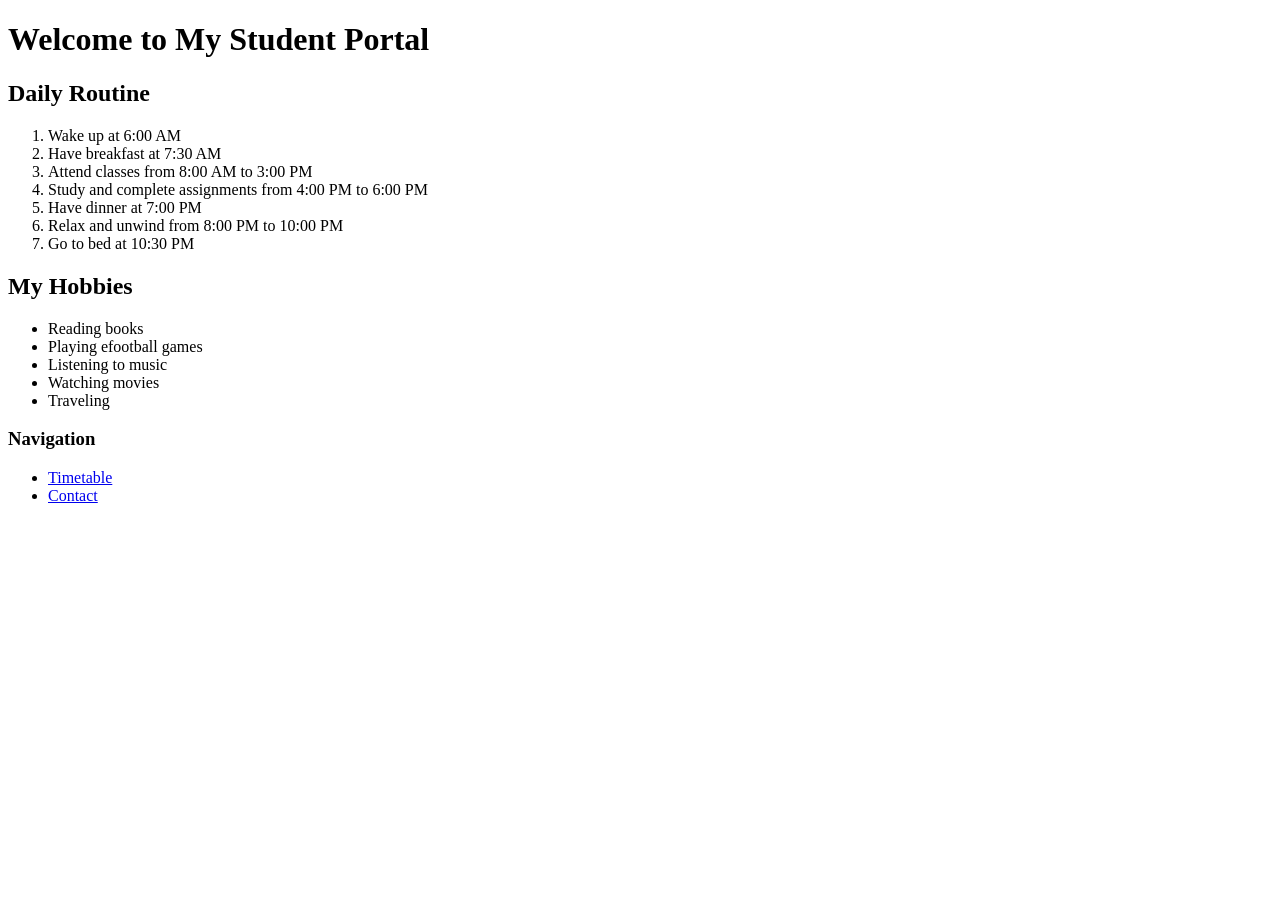
<file: index.html>
<!DOCTYPE html>
<html>
    <head>
        <title>Home</title>
    </head>
    <body>
        <h1>Welcome to My Student Portal</h1>
        <h2>Daily Routine</h2>
        <ol>
            <li>Wake up at 6:00 AM</li>
            <li>Have breakfast at 7:30 AM</li>
            <li>Attend classes from 8:00 AM to 3:00 PM</li>
            <li>Study and complete assignments from 4:00 PM to 6:00 PM</li>
            <li>Have dinner at 7:00 PM</li>
            <li>Relax and unwind from 8:00 PM to 10:00 PM</li>
            <li>Go to bed at 10:30 PM</li>
        </ol>
        <h2>My Hobbies</h2>
        <ul>
            <li>Reading books</li>
            <li>Playing efootball games</li>
            <li>Listening to music</li>
            <li>Watching movies</li>
            <li>Traveling</li>
        </ul>
        <h3>Navigation</h3>
        <nav>
            <ul>
                <li><a href="timetable.html">Timetable</a></li>
                <li><a href="contact.html">Contact</a></li>
            </ul>
        </nav>
    </body>
</html>
</file>
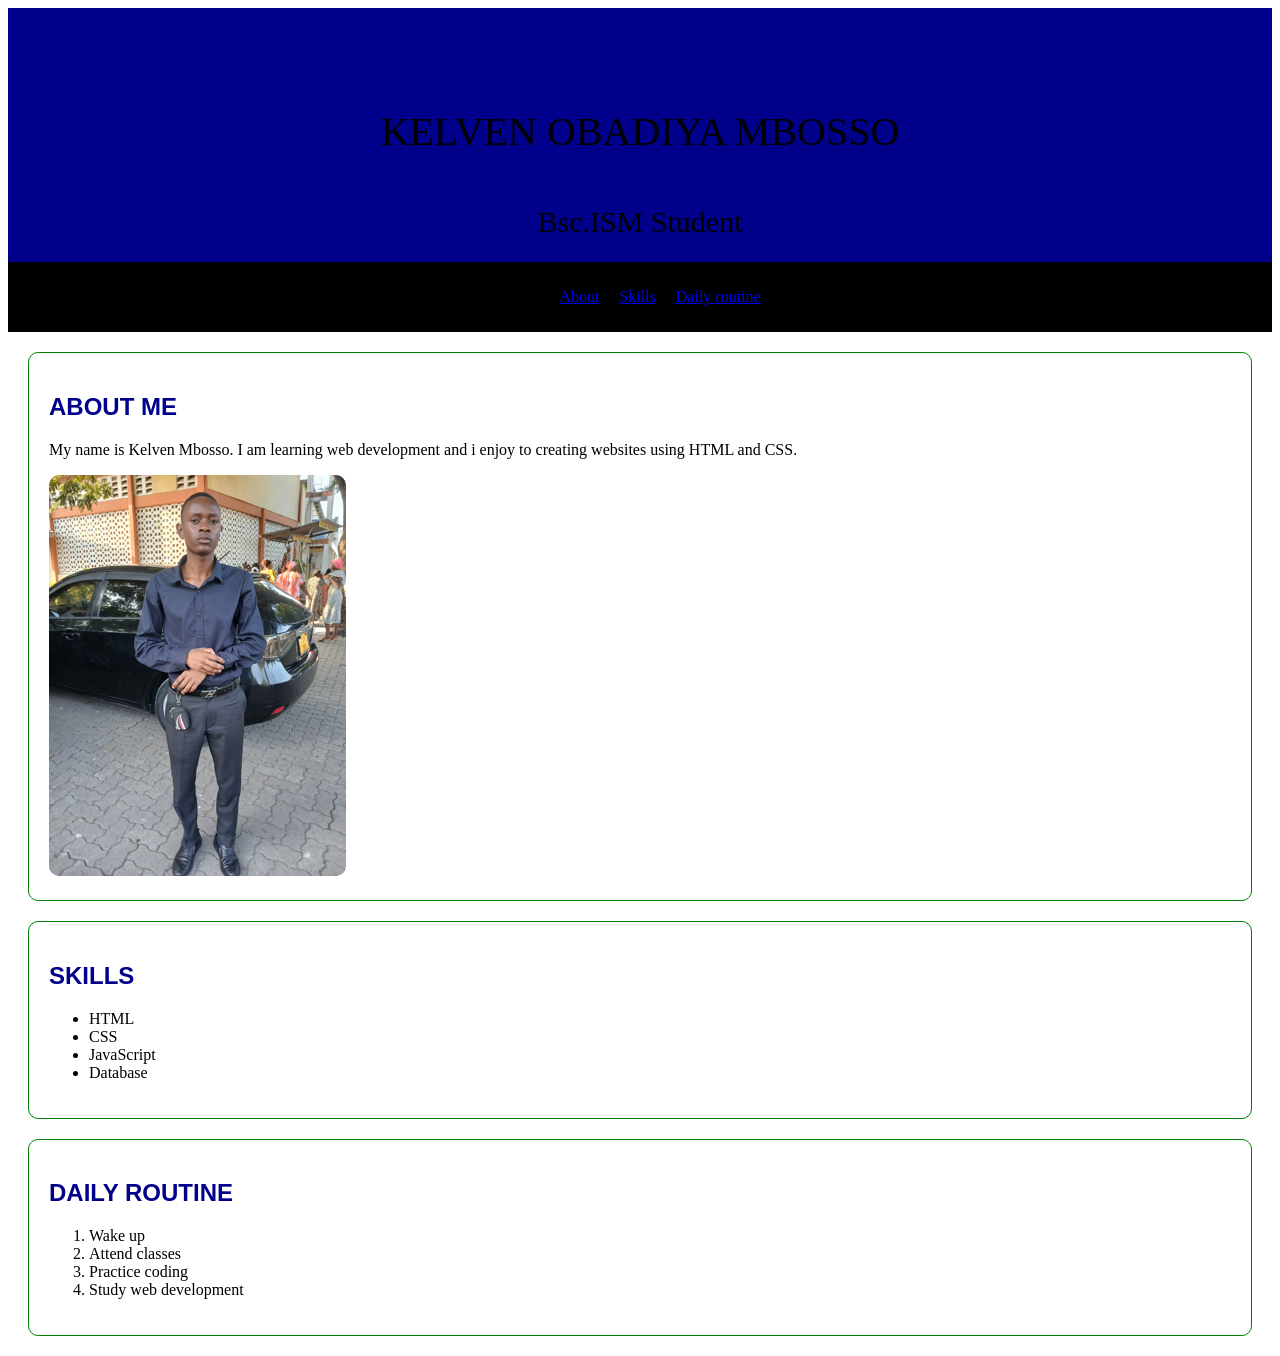
<file: week 3/index.html>
<!DOCTYPE html>
<html lang="en">
<head>
    <meta charset="UTF-8">
    <meta name="viewport" content="width=device-width, initial-scale=1.0">
    <title>My Personal Webpage</title>
    <style>
        /* Group selector */
        h1, h2 {
            color: darkblue;
            text-transform: uppercase;
        }
        /* ID selector */
        #header {
            background-color: darkblue;
            padding: 20px;
            text-align: center;
        }
        /* navigation styling */
        nav {
            background-color: black;
            padding: 10px;
        }
        nav ul{
            list-style-type: none;
            display: flex;
            justify-content: center;
            gap: 20px;
        }
        /* descendant selector */
        nav ul lia {
            text-decoration: none;
            color: green;
            padding: 8px;
        }
        /* pseudo-class */
        nav ul li a:hover{
            background-color: greenyellow;
            border-radius: 5px;
        }
        /* group selector */
        h1, h2{
            font-family: Arial, Helvetica, sans-serif;
        }
        /* class selector */
        .section{
            margin: 20px;
            padding: 20px;
            border: 1px solid green;
            border-radius: 10px;
        }
    </style>
    </head>
    <body>
        <!--Header section-->
        <header id="header">
            <h1>Kelven Mbosso</h1>
            <p1 style="font-size: 40px;">
                KELVEN OBADIYA MBOSSO

            </p>
            <p2 style="font-size: 30px;">
                Bsc.ISM Student
            </p2>
        </header>
        <!--Navigation Menu-->
        <nav>
            <ul>
                <li><a href="#about">About</a></li>
                <li><a href="#skills">Skills</a></li>
                <li><a href="#routine">Daily routine</a></li>
            </ul>
        </nav>
        <!--About Section-->
        <section id="about" class="section">
            <h2>About Me</h2>
            <p>
                My name is Kelven Mbosso. I am learning web development and i enjoy to creating websites using HTML and CSS.
            </p>
            <!--Inline CSS-->
            <img src="image/Screenshot 2026-05-12 175358.png"
            alt="Profile Image"
            style="border-radius: 10px;">
        </section>
        <!--Skills Section-->
        <section id="skills" class="section">
            <h2>Skills</h2>
            <ul>
                <li>HTML</li>
                <li>CSS</li>
                <li>JavaScript</li>
                <li>Database</li>
            </ul>
        </section>
        <!--Daily Routine Section-->
        <section id="routine" class="section">
            <h2>Daily Routine</h2>
            <ol>
                <li>Wake up</li>
                <li>Attend classes</li>
                <li>Practice coding</li>
                <li>Study web development</li>
            </ol>
        </section>
    </body>
</html>
</file>
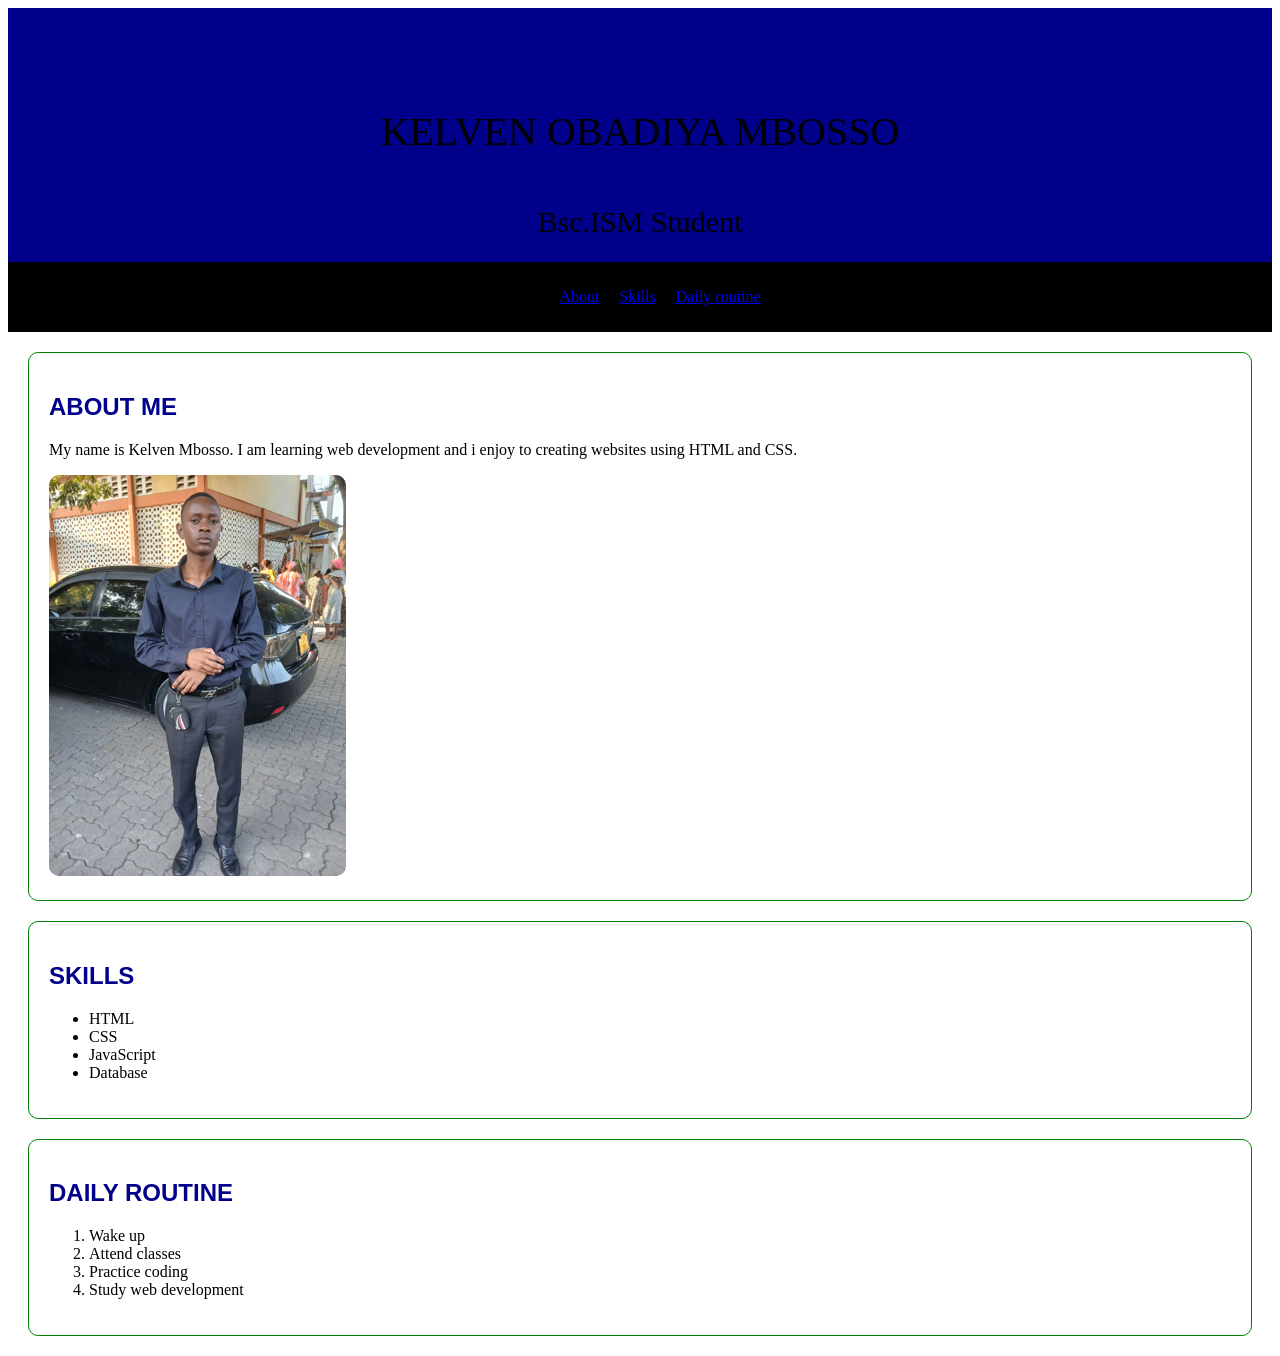
<file: week_3/index.html>
<!DOCTYPE html>
<html lang="en">
<head>
    <meta charset="UTF-8">
    <meta name="viewport" content="width=device-width, initial-scale=1.0">
    <title>My Personal Webpage</title>
    <style>
        /* Group selector */
        h1, h2 {
            color: darkblue;
            text-transform: uppercase;
        }
        /* ID selector */
        #header {
            background-color: darkblue;
            padding: 20px;
            text-align: center;
        }
        /* navigation styling */
        nav {
            background-color: black;
            padding: 10px;
        }
        nav ul{
            list-style-type: none;
            display: flex;
            justify-content: center;
            gap: 20px;
        }
        /* descendant selector */
        nav ul lia {
            text-decoration: none;
            color: green;
            padding: 8px;
        }
        /* pseudo-class */
        nav ul li a:hover{
            background-color: greenyellow;
            border-radius: 5px;
        }
        /* group selector */
        h1, h2{
            font-family: Arial, Helvetica, sans-serif;
        }
        /* class selector */
        .section{
            margin: 20px;
            padding: 20px;
            border: 1px solid green;
            border-radius: 10px;
        }
    </style>
    </head>
    <body>
        <!--Header section-->
        <header id="header">
            <h1>Kelven Mbosso</h1>
            <p1 style="font-size: 40px;">
                KELVEN OBADIYA MBOSSO

            </p>
            <p2 style="font-size: 30px;">
                Bsc.ISM Student
            </p2>
        </header>
        <!--Navigation Menu-->
        <nav>
            <ul>
                <li><a href="#about">About</a></li>
                <li><a href="#skills">Skills</a></li>
                <li><a href="#routine">Daily routine</a></li>
            </ul>
        </nav>
        <!--About Section-->
        <section id="about" class="section">
            <h2>About Me</h2>
            <p>
                My name is Kelven Mbosso. I am learning web development and i enjoy to creating websites using HTML and CSS.
            </p>
            <!--Inline CSS-->
            <img src="image/Screenshot 2026-05-12 175358.png"
            alt="Profile Image"
            style="border-radius: 10px;">
        </section>
        <!--Skills Section-->
        <section id="skills" class="section">
            <h2>Skills</h2>
            <ul>
                <li>HTML</li>
                <li>CSS</li>
                <li>JavaScript</li>
                <li>Database</li>
            </ul>
        </section>
        <!--Daily Routine Section-->
        <section id="routine" class="section">
            <h2>Daily Routine</h2>
            <ol>
                <li>Wake up</li>
                <li>Attend classes</li>
                <li>Practice coding</li>
                <li>Study web development</li>
            </ol>
        </section>
    </body>
</html>
</file>
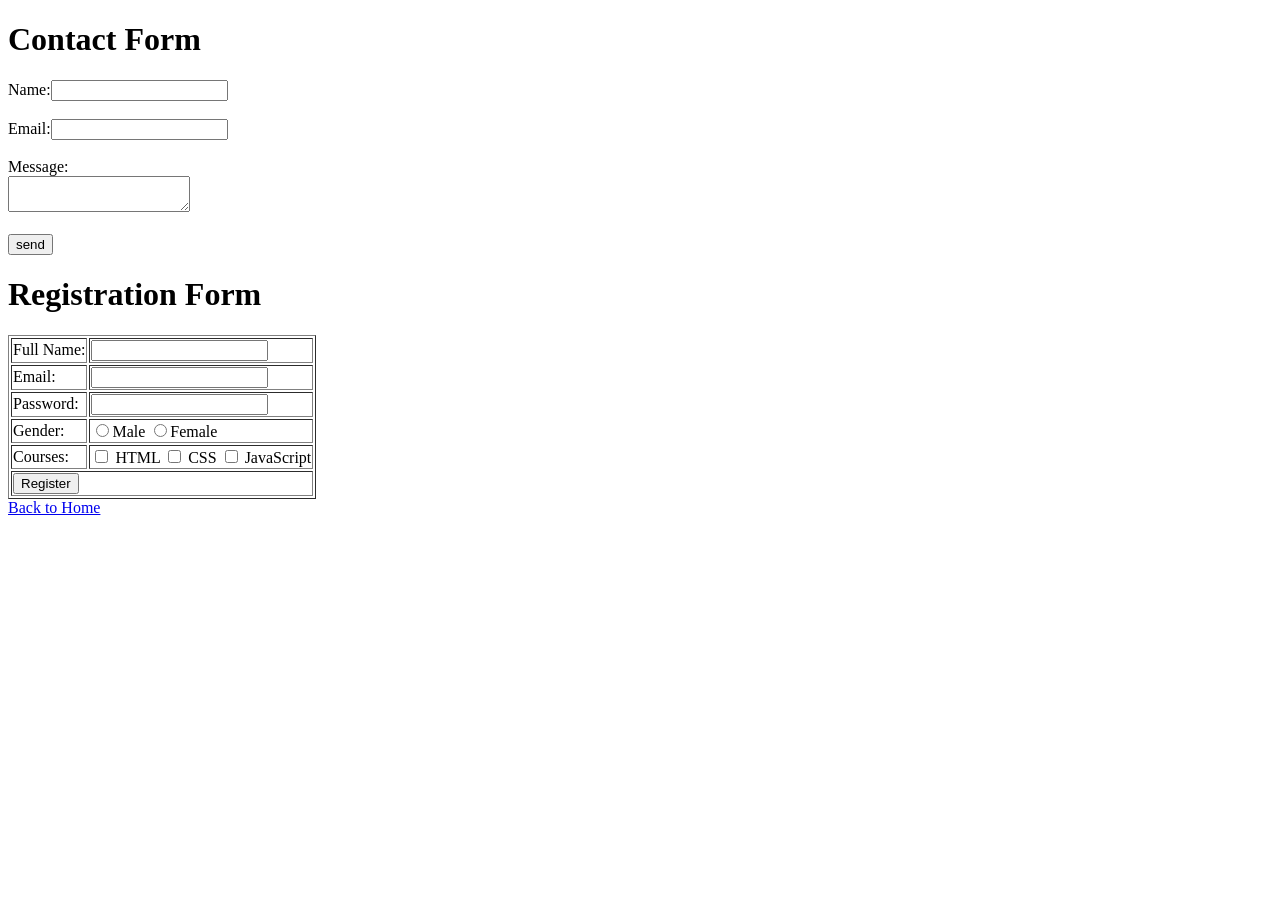
<file: contact.html>
<!DOCTYPE html>
<html>
    <head>
        <title>Contact</title>
    </head>
    <body>
        <h1>Contact Form</h1>
        <form>
            Name:<input type="text"><br><br>
            Email:<input type="email"><br><br>
            Message:<br>
            <textarea></textarea><br><br>
            <input type="submit"value="send">
        </form>
        <h1>Registration Form</h1>
        <Form>
            <table border="1">
                <tr>
                    <td>Full Name:</td>
                    <td><input type="text" required></td>
                </tr>
                <tr>
                    <td>Email:</td>
                    <td><input type="email" required></td>
                </tr>
                <tr>
                    <td>Password:</td>
                    <td><input type="password" required></td>
                </tr>
                <tr>
                    <td>Gender:</td>
                    <td>
                        <input type="radio" name="gender">Male
                        <input type="radio" name="gender">Female
                    </td>
                </tr>
              <td>Courses:</td>  
              <td>
                <input type="checkbox"> HTML
                <input type="checkbox"> CSS 
                <input type="checkbox"> JavaScript
              </td>
              <tr>
                <td colspan="2">
                    <input type="submit" value="Register">
                </td>
              </tr>
            </table>
        </Form>
        <a href="index.html">Back to Home</a>
    </body>
</html>
</file>
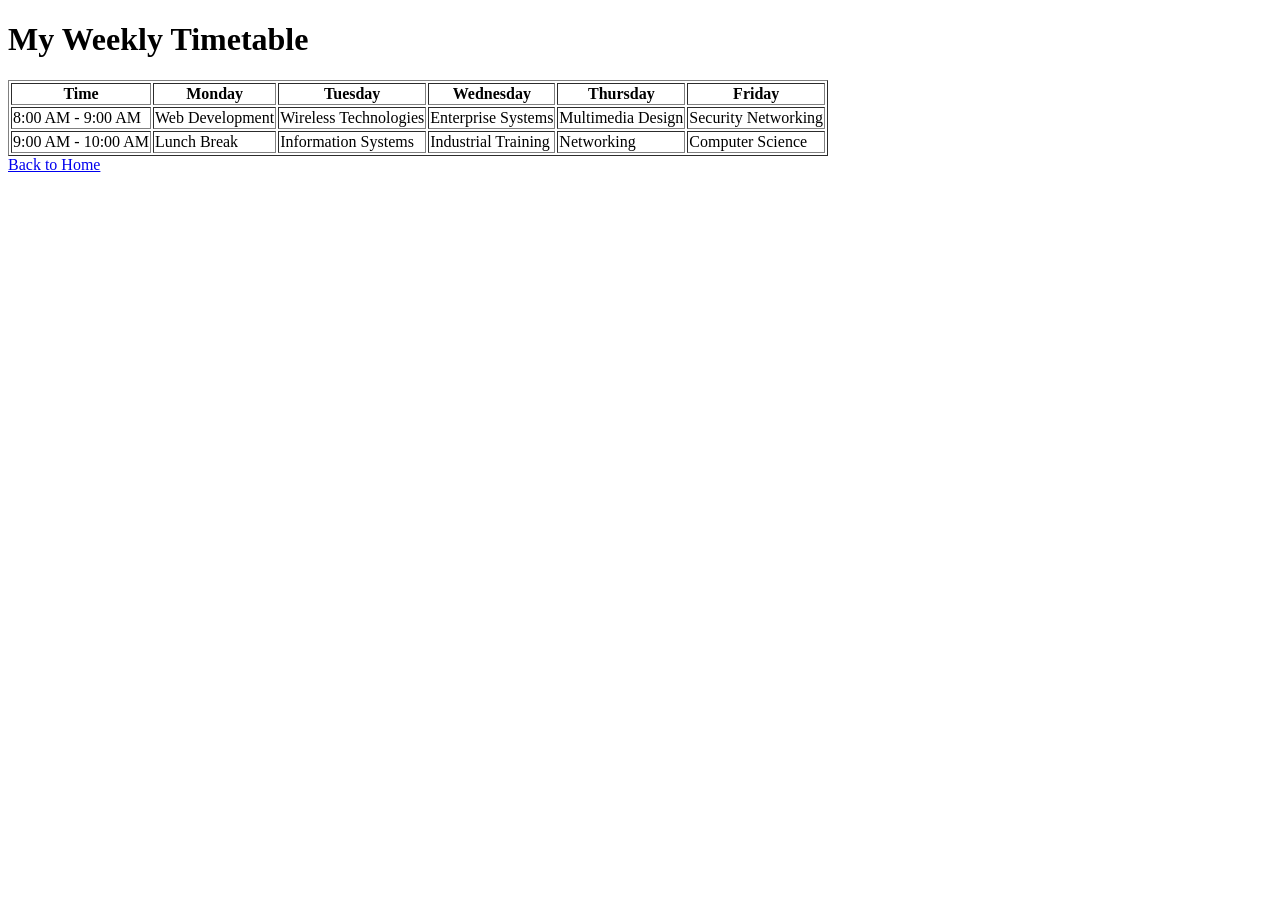
<file: timetable.html>
<!DOCTYPE html>
<html>
    <head>
        <title>Timetable</title>
    </head>
    <body>
        <h1>My Weekly Timetable</h1>
        <table border="1">
            <tr>
                <th>Time</th>
                <th>Monday</th>
                <th>Tuesday</th>
                <th>Wednesday</th>
                <th>Thursday</th>
                <th>Friday</th>
            </tr>
            <tr>
                <td>8:00 AM - 9:00 AM</td>
                <td>Web Development</td>
                <td>Wireless Technologies</td>
                <td>Enterprise Systems</td>
                <td>Multimedia Design</td>
                <td>Security Networking</td>
            </tr>
            <tr>
                <td>9:00 AM - 10:00 AM</td>
                <td>Lunch Break</td>
                <td>Information Systems</td>
                <td>Industrial Training</td>
                <td>Networking</td>
                <td>Computer Science</td>
            </tr>
            <!-- Add more rows as needed -->
        </table>
                <a href="index.html">Back to Home</a></li>
    </body>
    </html>
</file>
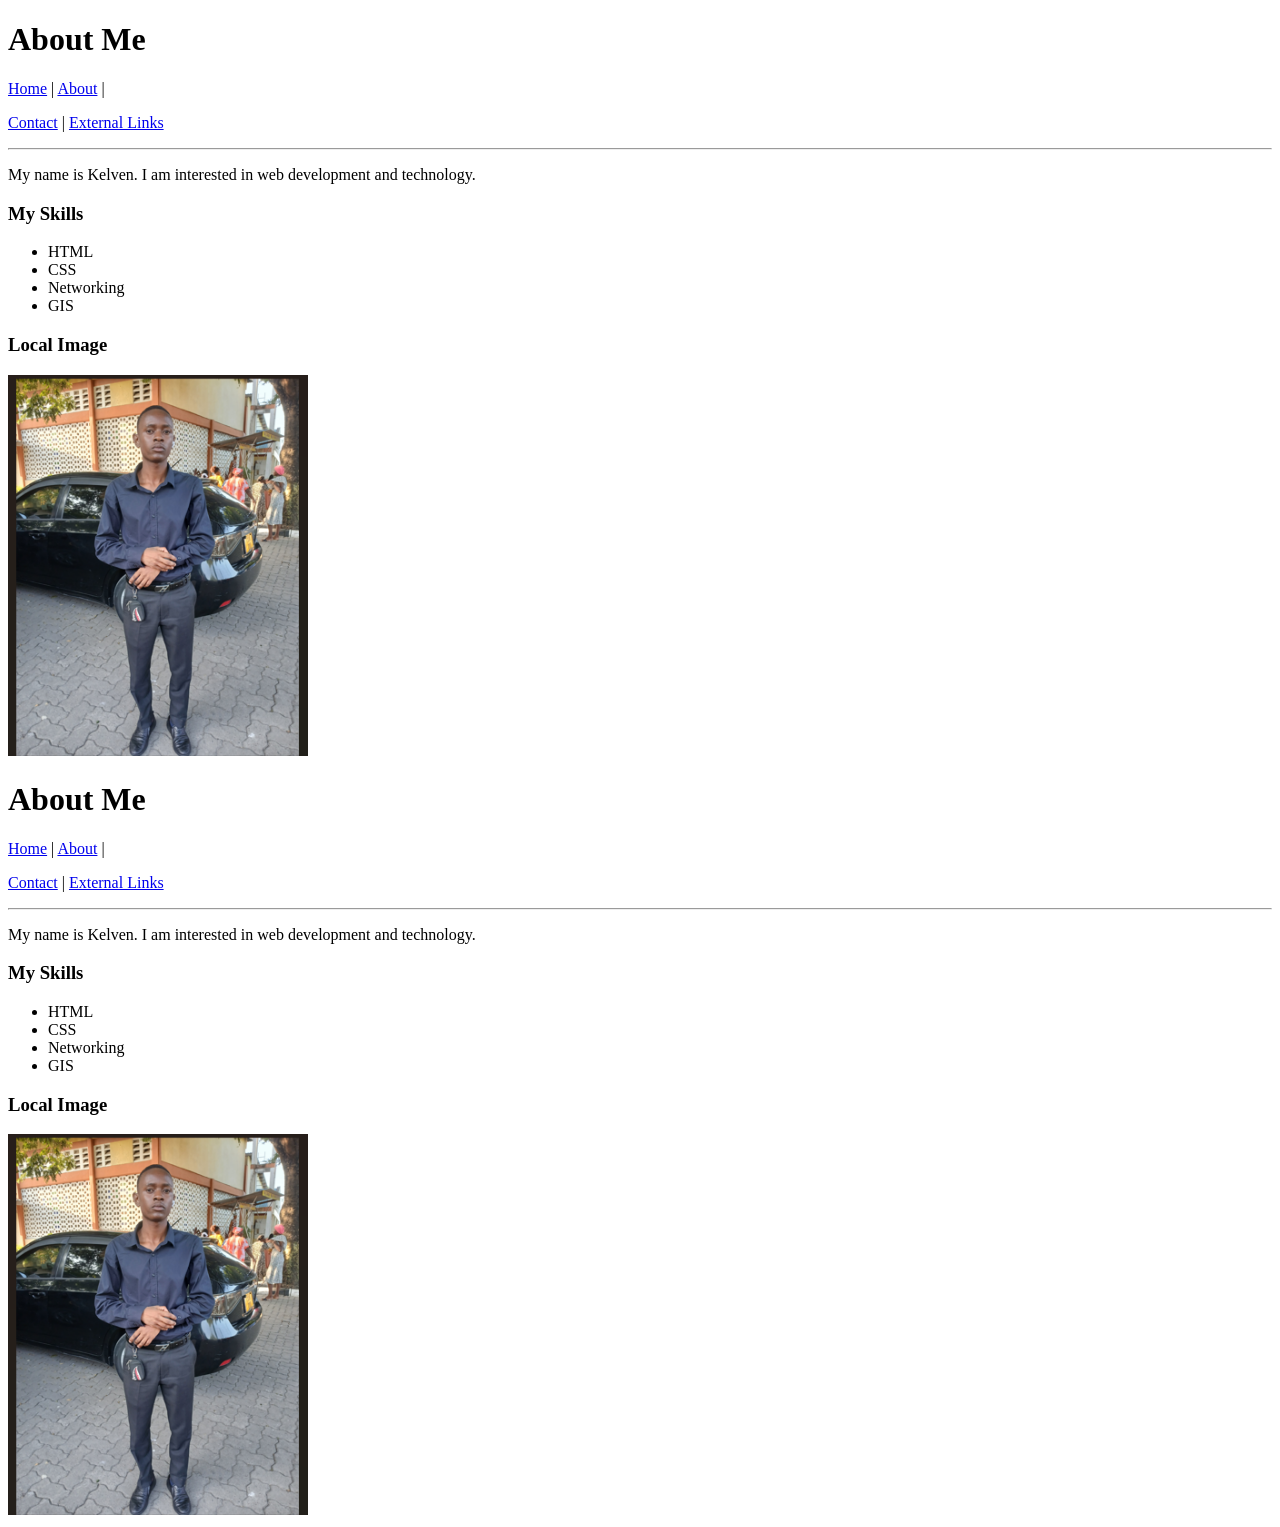
<file: week_1/about.html>
<!DOCTYPE html>
<html lang="en">
<head>
    <meta charset="UTF-8">
    <meta name="viewport" content="width=device-width, initial-scale=1.0">
    <meta name="description" content="About Page">
    <title>About Page</title>
</head>

<body>

    <h1>About Me</h1>

    <!-- Navigation -->
    <nav>
       <a href="index.html">Home</a> |
        <a href="about.html">About</a> |
        <p><a href="contact.html">Contact</a> |
        <a href="external.html">External Links</a>
    </nav>
    <hr>
    <p>
        My name is Kelven. I am interested in web development
        and technology.
    </p>

    <!-- Unordered List -->
    <h3>My Skills</h3>

    <ul>
        <li>HTML</li>
        <li>CSS</li>
        <li>Networking</li>
        <li>GIS</li>
    </ul>

    <!-- Local Image -->
    <h3>Local Image</h3>

    <img src="myphoto.png"
         alt="My Local Photo"
         width="300">

</body>
</html>
<!DOCTYPE html>
<html lang="en">
<head>
    <meta charset="UTF-8">
    <meta name="viewport" content="width=device-width, initial-scale=1.0">
    <meta name="description" content="About Page">
    <title>About Page</title>
</head>

<body>

    <h1>About Me</h1>

    <!-- Navigation -->
    <nav>
       <a href="index.html">Home</a> |
        <a href="about.html">About</a> |
        <p><a href="contact.html">Contact</a> |
        <a href="external.html">External Links</a>
    </nav>
    <hr>
    <p>
        My name is Kelven. I am interested in web development
        and technology.
    </p>

    <!-- Unordered List -->
    <h3>My Skills</h3>

    <ul>
        <li>HTML</li>
        <li>CSS</li>
        <li>Networking</li>
        <li>GIS</li>
    </ul>

    <!-- Local Image -->
    <h3>Local Image</h3>

    <img src="myphoto.png"
         alt="My Local Photo"
         width="300">

</body>
</html>
</file>
